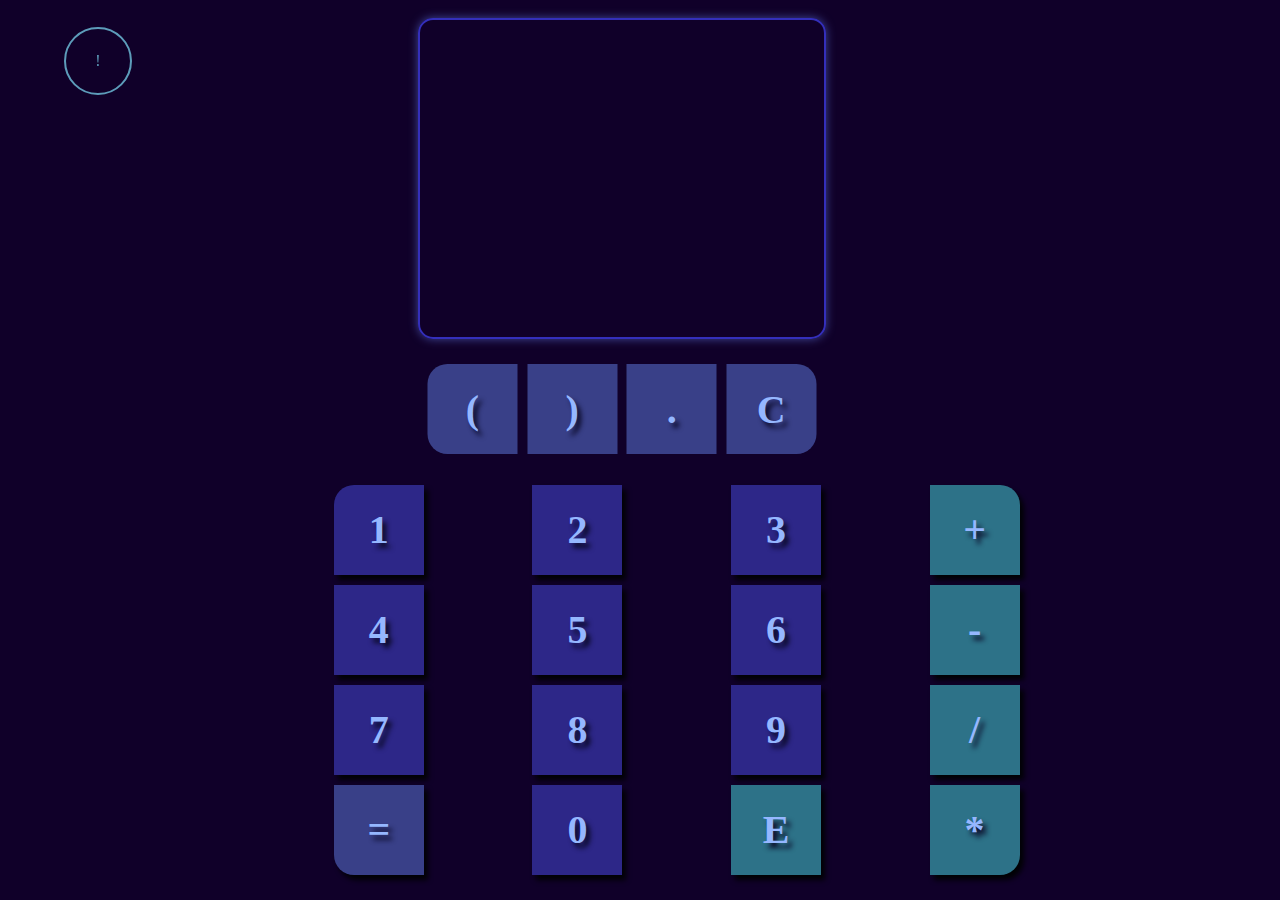
<file: www/index.html>
<!DOCTYPE html>
<html lang="es">
<head>
    <meta charset="UTF-8">
    <meta name="viewport" content="width=device-width, initial-scale=1.0">
    <link rel="stylesheet" href="style.css">
</head>
<body>
    
     <div id="info">!</div>
    
    <input type="text" id="d">
    
    <div id="b_s">
        
        <div class="b_b_s" id="e_s1">(</div>
        <div class="b_b_s">)</div>
        <div class="b_b_s">.</div>
        <div class="b_b_s" id="e_s2">C</div>
    
    </div>
    
    <div id="c_b">
        
        
        <div class="b" id="e1">1</div>
        <div class="b">2</div>
        <div class="b">3</div>
        <div class="b car" id="e2">+</div>
        
        <div class="b">4</div>
        <div class="b">5</div>
        <div class="b">6</div>
        <div class="b car">-</div>
        
        <div class="b">7</div>
        <div class="b">8</div>
        <div class="b">9</div>
        <div class="b car">/</div>
       
        <div class="b" id="e3">=</div>
        <div class="b">0</div>
        <div class="b car">E</div>
        <div class="b car" id="e4">*</div>
        
        
       
        
    </div>
    
    
    
    
</body>
<script src="./modulos/ajustes.js"></script>
<script src="./modulos/logica.js"></script>
</html>
</file>
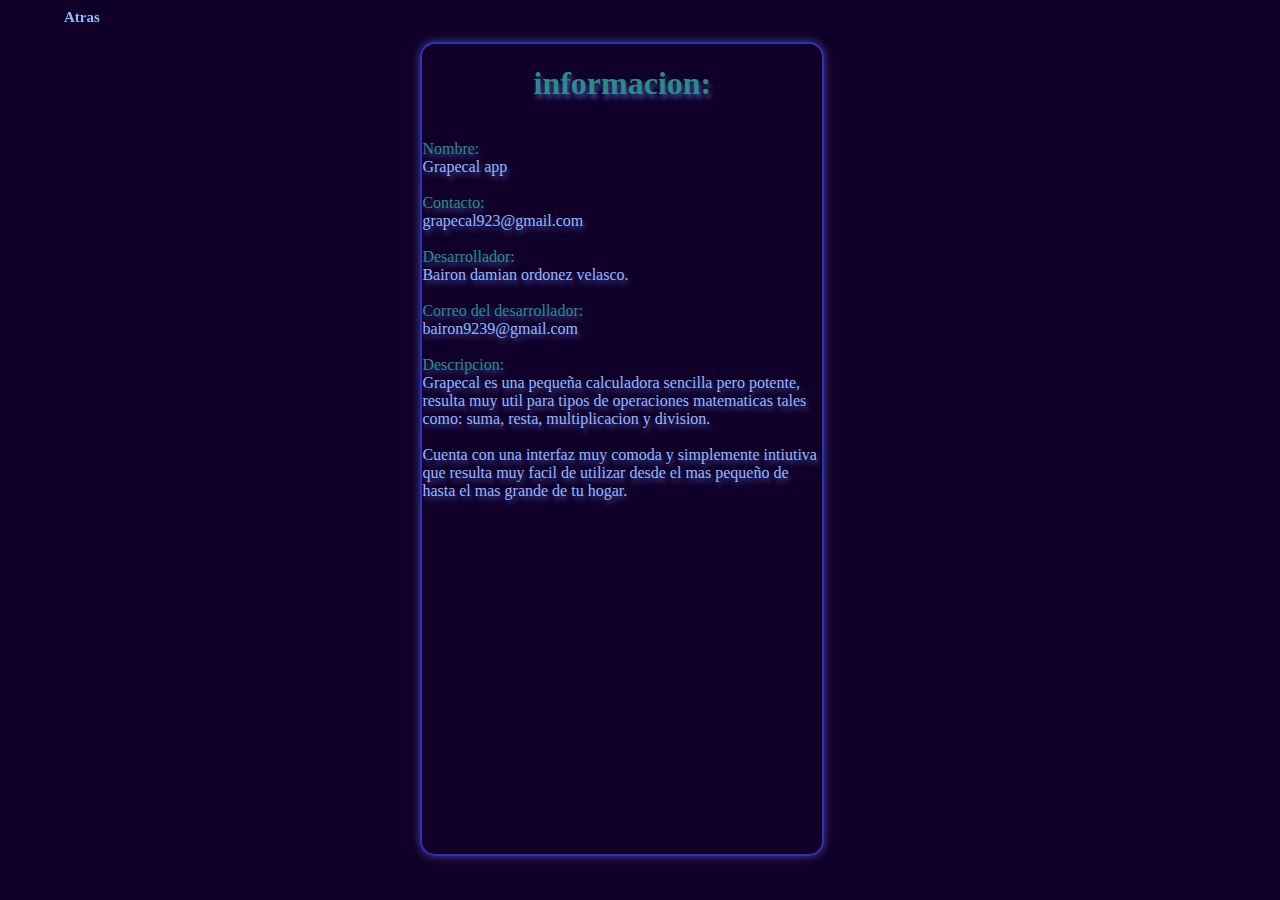
<file: www/info/info.html>
<!DOCTYPE html>
<html lang="es">
<head>
    <meta charset="UTF-8">
    <meta name="viewport" content="width=device-width, initial-scale=1.0">
    <link rel="stylesheet" href="info.css">
</head>
<body>
    
    
    <div id="atras" onclick="location.href='../index.html'">Atras</div>
    
    
    <div id="c">
        <h1>informacion:</h1>
        
        <p>
            <span>Nombre:</span><br> Grapecal app<br><br>
            <span>Contacto:</span><br> grapecal923@gmail.com<br><br>
            <span>Desarrollador:</span><br> Bairon damian ordonez velasco.<br><br>
            <span>Correo del desarrollador:</span><br> bairon9239@gmail.com<br><br>
            <span>Descripcion:</span><br>
            Grapecal es una pequeña calculadora sencilla pero potente, resulta muy util para tipos de operaciones matematicas tales como: suma, resta, multiplicacion y division.
            <br><br>
            Cuenta con una interfaz muy comoda y simplemente intiutiva que resulta muy facil de utilizar desde el mas pequeño de hasta el mas grande de tu hogar.
            
             </p>
        
    </div>
    
    
</body>
</html>
</file>
<file: www/style.css>
body {
    background: #100029;
    height: 98vh;
    width: 96vw;
    display: flex;
    flex-direction: column;
    justify-content: space-around;
    align-items: center;
    
}


#d{
    width: 95vw;
    height: 35vh;
    border: solid 2px #342fbb ;
    background: no-repeat;
    outline: none;
   color: #95b7ff ;
   text-shadow: 2px 4px 5px #404899;
    font-size: 40px;
    text-align: right;
    border-radius: 15px;
    box-shadow: 0px 0px 10px #404899;
    max-width: 400px;
}


#c_b{
    
    width: 99vw;
    height: 99vw;
    max-width: 400px;
    max-height: 400px;
    
    display: grid;
    grid-template: repeat(4,1fr) / repeat(4,1fr);
    grid-template-areas: 
    
    "b0 b1 b2 b3"
    "b4 b5 b6 b7"
    "b8 b9 b10 b11"
    "b12 b13 b14 b15"
    
    ;
    align-items: center;
    justify-content: center;
    align-self: center;
    align-content: center;
    
}

.b{
    width: 22vw;
    height: 22vw;
    max-width: 90px;
    max-height: 90px;
    
    background: #2d2788;
    box-shadow: 4px 5px 5px #020205;
    color: #95b7ff ;
    font-size: 40px ;
    font-weight: bold;
    display: flex;
    flex-direction: column;
    justify-content: center;
    align-items: center;
    text-shadow: 4px 5px 5px #0b0a28;
    user-select: none;
}

/* esquinas */

#e1 {
    
    border-top-left-radius: 20px;
    
}

#e2 {
    
    border-top-right-radius: 20px;
    
    
}


#e3 {
    
    border-bottom-left-radius: 20px;
    background: #394088;
}


#e4 {
    
    border-bottom-right-radius: 20px;
    
}

#e_s1{ 
    border-radius: 20px 0px 0px 20px;
}

#e_s2{ 
    border-radius: 0px 20px 20px 0px;
}


/* botones con caracteres no numericos */



.car {
    
    background: #2d7288 ;
    
}



/* barra superior */


#b_s{
    
    width: 99vw;
    height: 90px;
    max-width: 400px;
    max-height: 90px;
    
    border-radius: 20px;
    display: flex;
    flex-direction: row;
    justify-content: center;
    gap: 2.4%;
    margin: 5px 0px 5px 0px;
    transform: translateX(-0.5px);
    
    
}


.b_b_s{
    
    width: 22vw;
    height: 22vw;
    max-width: 90px;
    max-height: 90px;
    background: #394088 ;
    color: #95b7ff;
    font-size: 40px ;
    font-weight: bold;
    display: flex;
    flex-direction: column;
    justify-content: center;
    align-items: center;
    text-shadow: 4px 5px 5px #0b0a28;
    user-select: none;
    
}




/* informacion */


#info{
    
    position: fixed;
    left: 5vw;
    top: 3vh;
    color: #5d9cba;
    width: 5vw;
    height: 5vw;
    border-radius: 50%;
    border: solid 2px #5d9cba;
    display: flex;
    flex-direction: column;
    justify-content: center;
    align-items: center;
    user-select: none;
    
    
}


#cti {
    
    
    position: fixed;
    left:14vw;
    top: 3vh;
    color: #5d9cba;
    width: 10vw;
    height: 5vw;
    border-radius: 0% 23% 23% 23%;
    border: solid 2px #5d9cba;
    display: flex;
    flex-direction: column;
    justify-content: center;
    align-items: center;
    user-select: none;
    
    
}
</file>
<file: www/info/info.css>
body {
    background: #100029;
    height: 98vh;
    width: 96vw;
    display: flex;
    flex-direction: column;
    align-items: center;
    justify-content: center;
}





#c{
    width: 95vw;
    height: 90vh;
    border: solid 2px #342fbb ;
    background: no-repeat;
   color: #95b7ff ;
   text-shadow: 2px 4px 5px #404899;
    border-radius: 15px;
    box-shadow: 0px 0px 10px #404899;
    max-width: 400px;
    display: flex;
    flex-direction: column;
    align-items: center;
   
    text-align: left;
    
}

p{
    max-width: 75vw;
    
}


h1{
    color: #2e8a8a;
    text-shadow: 2px 4px 5px #404899;
    
}


span{
    
    color: #2e8a8a;
    text-shadow: 2px 4px 5px #404899;
    
    
    
}


#atras {
    
    color: #95b7ff;
    font-size: 15px ;
    font-weight: bold;
    position: fixed;
    left: 5vw ;
    top: 1vh;
    
    
    
}
</file>
